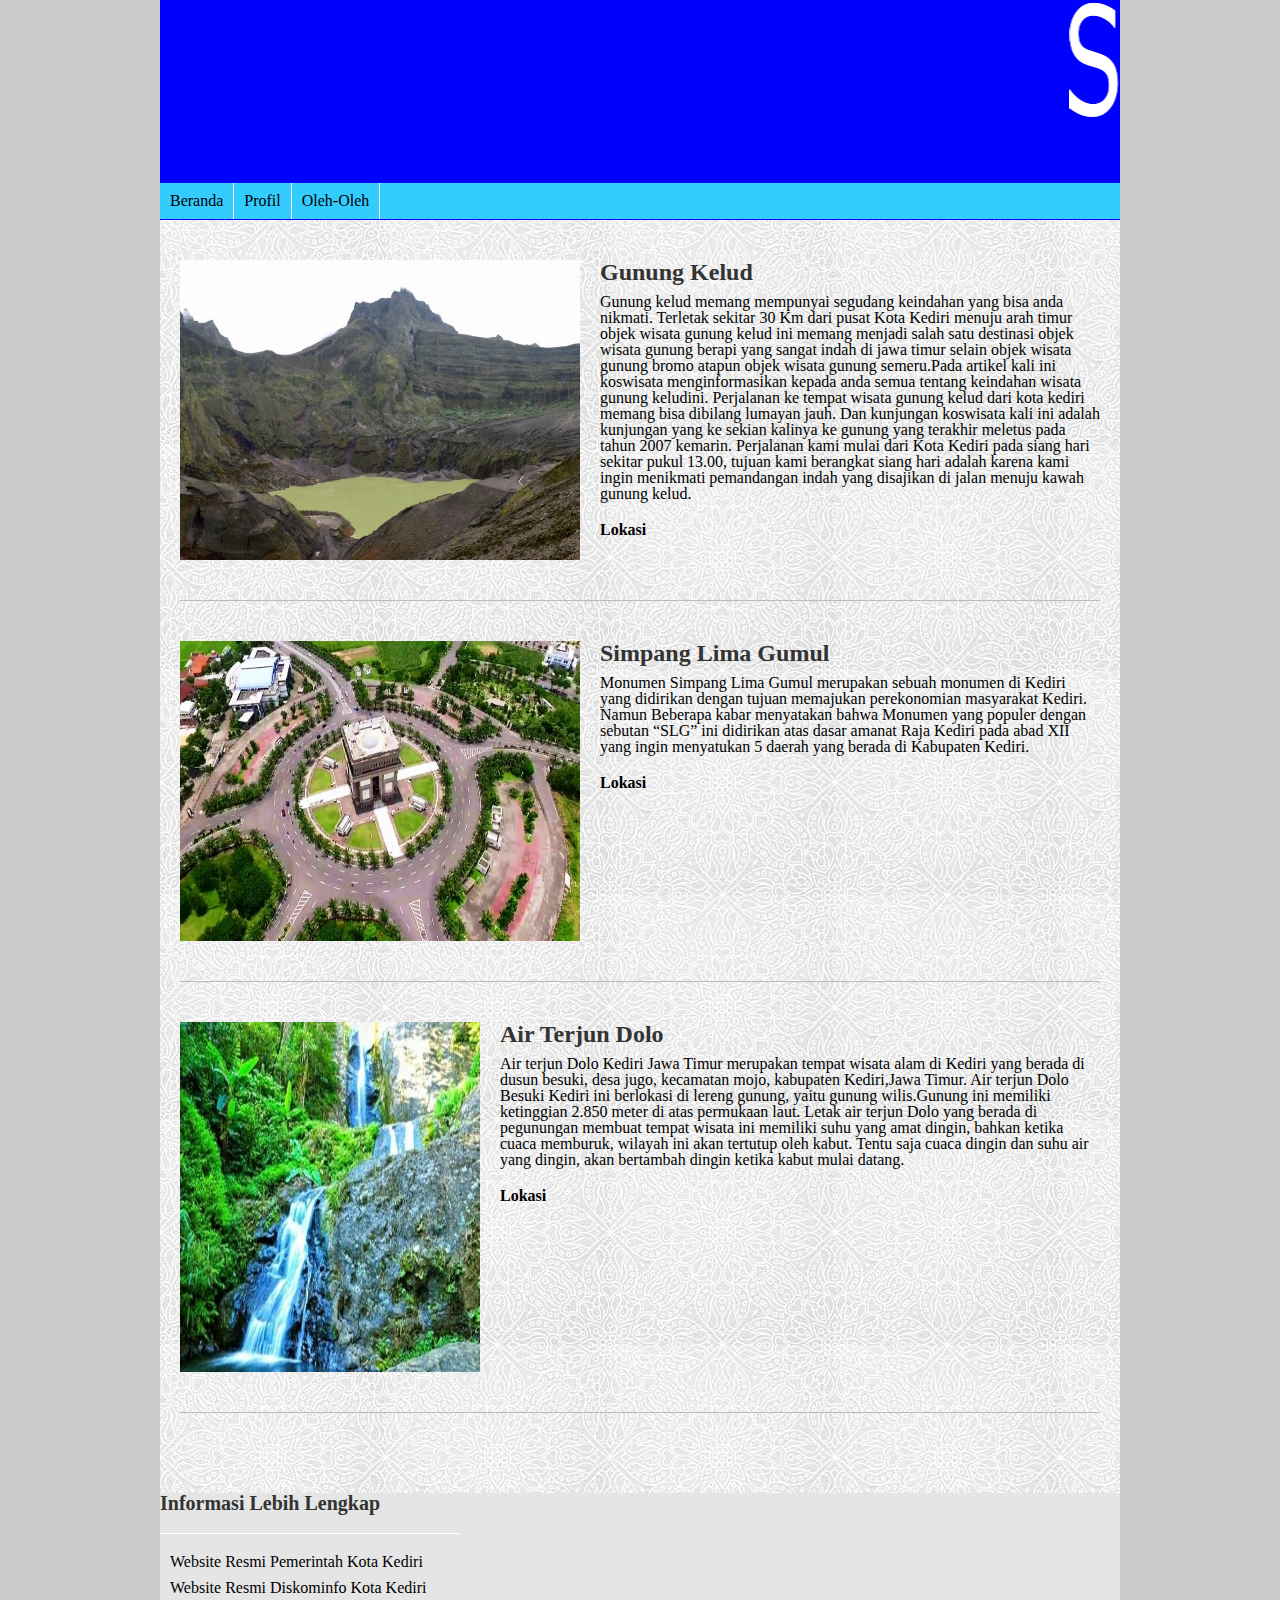
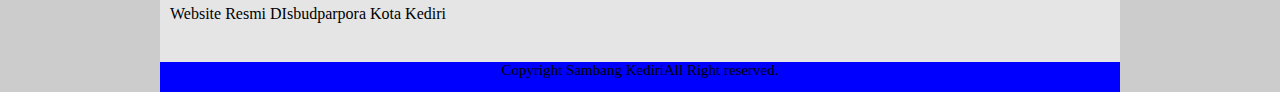
<file: index.html>
<!doctype html>
<html>
<head>
<title>Sambang Kediri</title>
	<link rel="stylesheet" href="style.css" type="text/css" />
	<link rel="stylesheet" href="reset.css" type="text/css">
	 
</head>

<body>
	<div id="main-wrapper">
	<header>
		<marquee><h1 class= "logo"><a href="#"><img src="sk.png"  alt="#"/></a></h1></marquee>
		<nav class="primary">	
		<ul class="group">
			<li><a href ="UTS.html">Beranda</a></li>
			<li><a href ="profil.html">Profil</a></li>
			<li><a href ="Oleh-Oleh.html">Oleh-Oleh</a></li>
		</ul>
		 </nav>

	</header><!-- end header -->
	
	<div class="content-wrap group">
	<section id="main-content">
	
		<article class="posts group">
		<img class="thumbnail" src="kelud.jpg" width="400" height="300" alt="thumbnail">
		<div>
			<h1><a href="Gunung Kelud.html" title="">Gunung Kelud</a></h1>
			<p>Gunung kelud memang mempunyai segudang keindahan yang bisa anda nikmati. Terletak sekitar 30 Km dari pusat Kota Kediri menuju arah timur objek wisata gunung kelud ini memang menjadi salah satu destinasi objek wisata gunung berapi yang sangat indah di jawa timur selain objek wisata gunung bromo atapun objek wisata gunung semeru.Pada artikel kali ini koswisata menginformasikan kepada anda semua tentang keindahan wisata gunung keludini. Perjalanan ke tempat wisata gunung kelud dari kota kediri memang bisa dibilang lumayan jauh. Dan kunjungan koswisata kali ini adalah kunjungan yang ke sekian kalinya ke gunung yang terakhir meletus pada tahun 2007 kemarin. Perjalanan kami mulai dari Kota Kediri pada siang hari sekitar pukul 13.00, tujuan kami berangkat siang hari adalah karena kami ingin menikmati pemandangan indah yang disajikan di jalan menuju kawah gunung kelud. </p>
			<a class="more" href="https://www.google.com/search?safe=strict&q=wisata+gunung+kelud+kediri&npsic=0&rflfq=1&rlha=0&rllag=-7937337,112297237,0&tbm=lcl&ved=2ahUKEwiT16fLmtLhAhUd63MBHWswAywQtgN6BAgJEAQ&tbs=lrf:!3sIAE,lf:1,lf_ui:1&rldoc=1#rldoc=1&rlfi=hd:;si:18279203634763096445,y,x0tBS3DPVsc;mv:!1m2!1d-7.9348597!2d112.314888!2m2!1d-7.937478!2d112.2962386" title="readmore"> Lokasi </a>
		</div>
		</article>
		
		
		<article class="posts group">
		<img class="thumbnail" src="slg.jpg" width="400" height="300" alt="thumbnail">
		<div>
			<h1><a href="Simpang LIma Gumul.html" title="">Simpang Lima Gumul</a></h1>
			<p>Monumen Simpang Lima Gumul merupakan sebuah monumen di Kediri yang didirikan dengan tujuan memajukan perekonomian masyarakat Kediri. Namun Beberapa kabar menyatakan bahwa Monumen yang populer dengan sebutan “SLG” ini didirikan atas dasar amanat Raja Kediri pada abad XII yang ingin menyatukan 5 daerah yang berada di Kabupaten Kediri. </p>
			<a class="more" href="https://www.google.co.id/maps/place/Monumen+Simpang+Lima+Gumul+Kediri/@-7.7967452,112.0011873,13z/data=!4m12!1m6!3m5!1s0x2e7857175f9cda31:0x3123610563e44ab3!2sMonumen+Simpang+Lima+Gumul+Kediri!8m2!3d-7.8157751!4d112.0621217!3m4!1s0x2e7857175f9cda31:0x3123610563e44ab3!8m2!3d-7.8157751!4d112.0621217?hl=id" title="readmore"> Lokasi </a>
		</div>
		</article>
		
		<article class="posts group">
	<img class="thumbnail" src="dolo 2.jpg" width="300" height="350" alt="thumbnail">
		<div>
			<h1><a href="Air Terjun Dolo.html" title="">Air Terjun Dolo</a></h1>
			<p>Air terjun Dolo Kediri Jawa Timur merupakan tempat wisata alam di Kediri yang berada di dusun besuki, desa jugo, kecamatan mojo, kabupaten Kediri,Jawa Timur. Air terjun Dolo Besuki Kediri ini berlokasi di lereng gunung, yaitu gunung wilis.Gunung ini memiliki ketinggian 2.850 meter di atas permukaan laut. Letak air terjun Dolo yang berada di pegunungan membuat tempat wisata ini memiliki suhu yang amat dingin, bahkan ketika cuaca memburuk, wilayah ini akan tertutup oleh kabut. Tentu saja cuaca dingin dan suhu air yang dingin, akan bertambah dingin ketika kabut mulai datang.  </p>
			<a class="more" href="https://www.google.com/maps/place/Air+Terjun+Dolo+Kediri/@-7.870375,111.835332,13z/data=!4m5!3m4!1s0x0:0x759179e2a1ba4f4a!8m2!3d-7.8703753!4d111.8353318?hl=id-ID" title="readmore"> Lokasi </a>
		</div>
		</article>
		
		
		
	</section>		 
				 
	<aside>
		<div class="side-box">
		 <h2 class="sidebar-heading">Informasi Lebih Lengkap</h2>
		<ul>
			<li><a href="https://www.kedirikota.go.id/" title="#">Website Resmi Pemerintah Kota Kediri</a></li>
			<li><a href="https://diskominfo.kedirikota.go.id/" title="#">Website Resmi Diskominfo Kota Kediri</a></li>
			<li><a href="https://www.kediritourism.net/" title="#">Website Resmi DIsbudparpora Kota Kediri</a></li>
			</ul>
		</div>
		
	</aside><!-- end sidebar -->
	</div><!-- end wrap content -->
				 
	<footer>
		<small>Copyright <a href="#" title="HTML">Sambang Kediri</a>All Right reserved.</small>	 
	</footer>
</div>	
	</body>
</html>
</file>
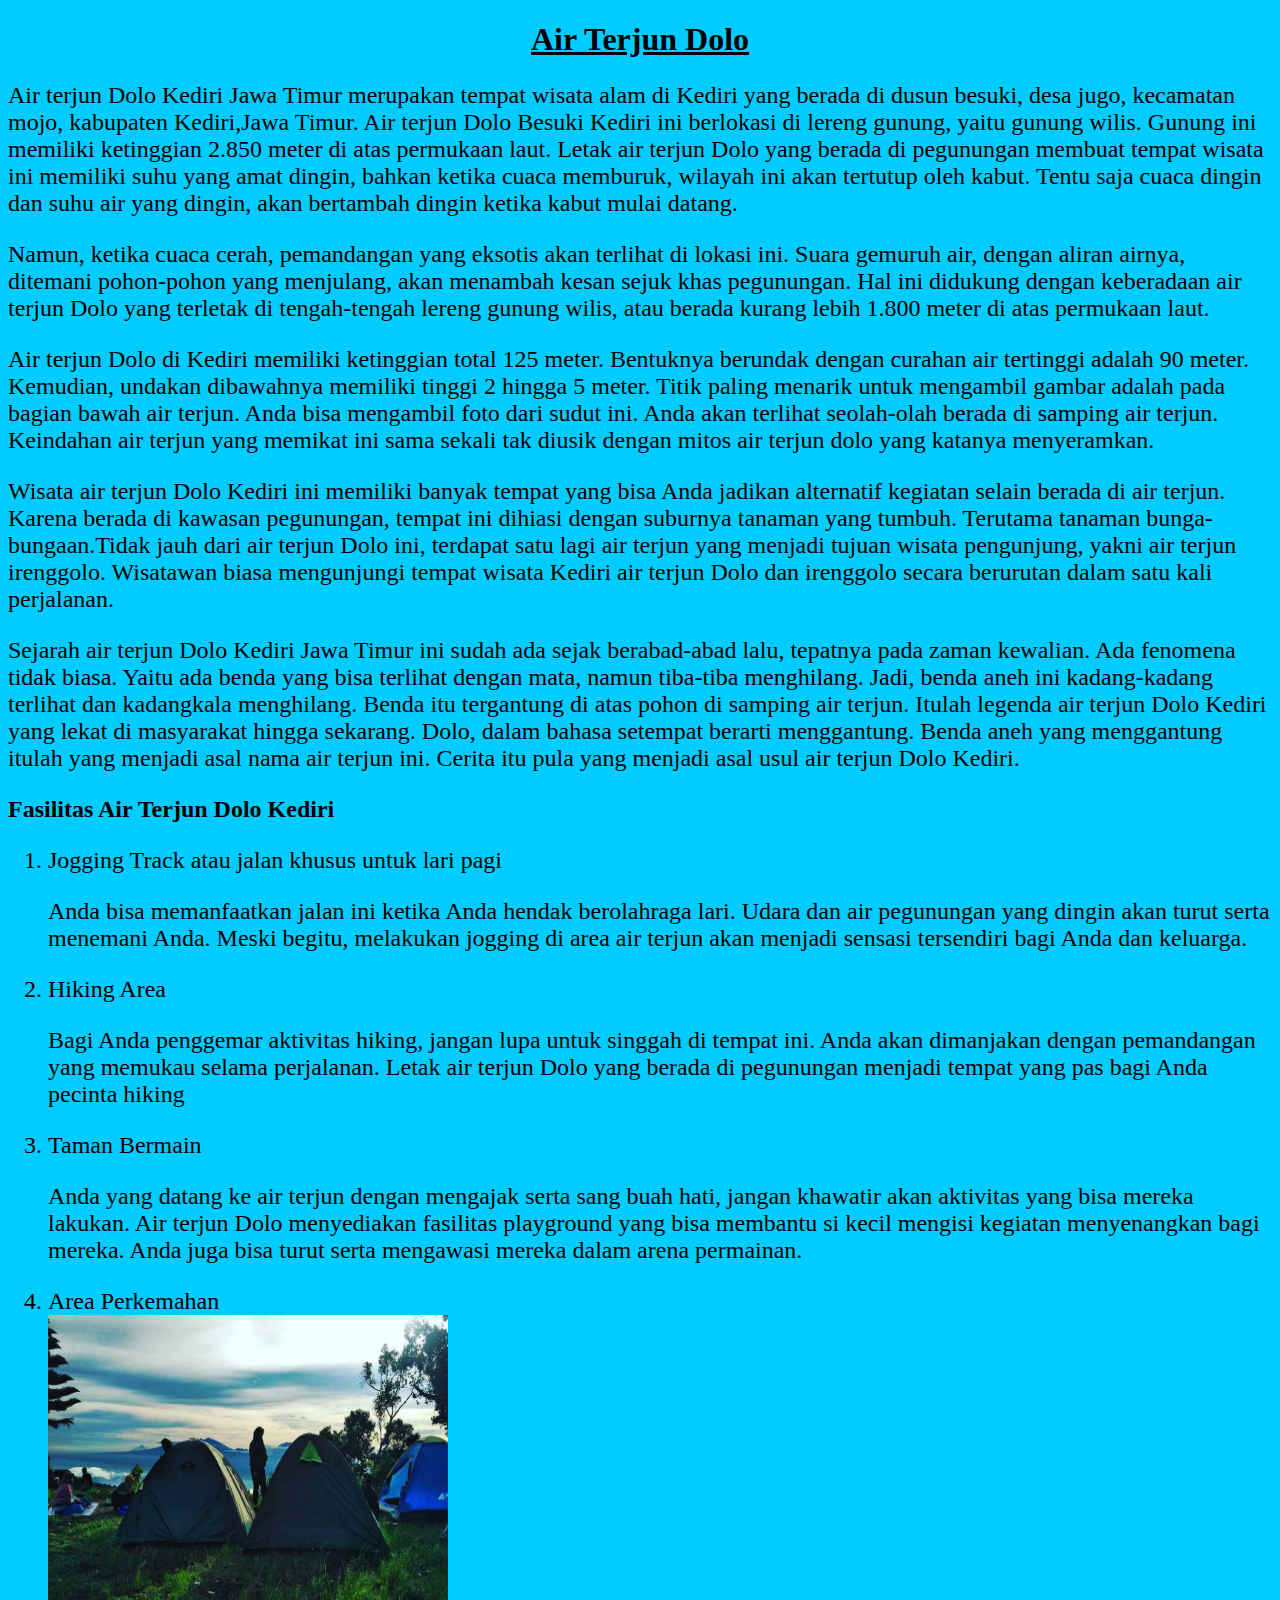
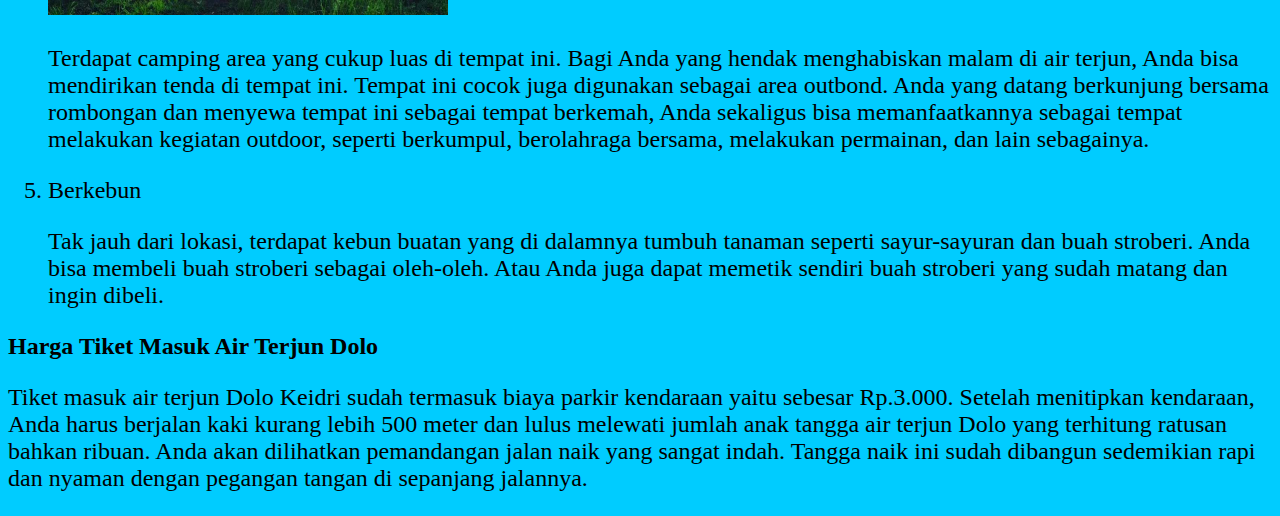
<file: Air Terjun Dolo.html>
<!doctype html>
<html>
<head>
<title>Air Terjun Dolo</title>
</head>

<body bgcolor="#00CCFF">
	<h1 align="center"><ins>Air Terjun Dolo</ins></h1>
	<p align="justify"></p>
	<font size="5" face="Calibri" color="black">
		<p>Air terjun Dolo Kediri Jawa Timur merupakan tempat wisata alam di Kediri yang berada di dusun besuki, desa jugo, kecamatan mojo, kabupaten Kediri,Jawa Timur. Air terjun Dolo Besuki Kediri ini berlokasi di lereng gunung, yaitu gunung wilis. Gunung ini memiliki ketinggian 2.850 meter di atas permukaan laut. Letak air terjun Dolo yang berada di pegunungan membuat tempat wisata ini memiliki suhu yang amat dingin, bahkan ketika cuaca memburuk, wilayah ini akan tertutup oleh kabut. Tentu saja cuaca dingin dan suhu air yang dingin, akan bertambah dingin ketika kabut mulai datang.</p>
		<p>Namun, ketika cuaca cerah, pemandangan yang eksotis akan terlihat di lokasi ini. Suara gemuruh air, dengan aliran airnya, ditemani pohon-pohon yang menjulang, akan menambah kesan sejuk khas pegunungan. Hal ini didukung dengan keberadaan air terjun Dolo yang terletak di tengah-tengah lereng gunung wilis, atau berada kurang lebih 1.800 meter di atas permukaan laut.</p>
		<p>Air terjun Dolo di Kediri memiliki ketinggian total 125 meter. Bentuknya berundak dengan curahan air tertinggi adalah 90 meter. Kemudian, undakan dibawahnya memiliki tinggi 2 hingga 5 meter. Titik paling menarik untuk mengambil gambar adalah pada bagian bawah air terjun. Anda bisa mengambil foto dari sudut ini. Anda akan terlihat seolah-olah berada di samping air terjun. Keindahan air terjun yang memikat ini sama sekali tak diusik dengan mitos air terjun dolo yang katanya menyeramkan.</p>
		<p>Wisata air terjun Dolo Kediri ini memiliki banyak tempat yang bisa Anda jadikan alternatif kegiatan selain berada di air terjun. Karena berada di kawasan pegunungan, tempat ini dihiasi dengan suburnya tanaman yang tumbuh. Terutama tanaman bunga-bungaan.Tidak jauh dari air terjun Dolo ini, terdapat satu lagi air terjun yang menjadi tujuan wisata pengunjung, yakni air terjun irenggolo. Wisatawan biasa mengunjungi tempat wisata Kediri air terjun Dolo dan irenggolo secara berurutan dalam satu kali perjalanan.</p>
		<p>Sejarah air terjun Dolo Kediri Jawa Timur ini sudah ada sejak berabad-abad lalu, tepatnya pada zaman kewalian. Ada fenomena tidak biasa. Yaitu ada benda yang bisa terlihat dengan mata, namun tiba-tiba menghilang. Jadi, benda aneh ini kadang-kadang terlihat dan kadangkala menghilang. Benda itu tergantung di atas pohon di samping air terjun. Itulah legenda air terjun Dolo Kediri yang lekat di masyarakat hingga sekarang.
		Dolo, dalam bahasa setempat berarti menggantung. Benda aneh yang menggantung itulah yang menjadi asal nama air terjun ini. Cerita itu pula yang menjadi asal usul air terjun Dolo Kediri.</p></font>
	
		<h2><strong>Fasilitas Air Terjun Dolo Kediri</strong></h2>
		<p align="justify"></p>
		<font size="5" face="Calibri" color="black">
	
		<ol>
			<li>Jogging Track atau jalan khusus untuk lari pagi</li>
			<p>Anda bisa memanfaatkan jalan ini ketika Anda hendak berolahraga lari. Udara dan air pegunungan yang dingin akan turut serta menemani Anda. Meski begitu, melakukan jogging di area air terjun akan menjadi sensasi tersendiri bagi Anda dan keluarga.</p>
			<li>Hiking Area</li>
			<p>Bagi Anda penggemar aktivitas hiking, jangan lupa untuk singgah di tempat ini. Anda akan dimanjakan dengan pemandangan yang memukau selama perjalanan. Letak air terjun Dolo yang berada di pegunungan menjadi tempat yang pas bagi Anda pecinta hiking</p>
			<li>Taman Bermain</li>
			<p>Anda yang datang ke air terjun dengan mengajak serta sang buah hati, jangan khawatir akan aktivitas yang bisa mereka lakukan. Air terjun Dolo menyediakan fasilitas playground yang bisa membantu si kecil mengisi kegiatan menyenangkan bagi mereka. Anda juga bisa turut serta mengawasi mereka dalam arena permainan.</p>
			<li>Area Perkemahan</li>
			<img src="kmh.jpg" width="400" height="300" alt="#">
			<p>Terdapat camping area yang cukup luas di tempat ini. Bagi Anda yang hendak menghabiskan malam di air terjun, Anda bisa mendirikan tenda di tempat ini. Tempat ini cocok juga digunakan sebagai area outbond. Anda yang datang berkunjung bersama rombongan dan menyewa tempat ini sebagai tempat berkemah, Anda sekaligus bisa memanfaatkannya sebagai tempat melakukan kegiatan outdoor, seperti berkumpul, berolahraga bersama, melakukan permainan, dan lain sebagainya.
			</p>
			<li>Berkebun</li>
			<p>Tak jauh dari lokasi, terdapat kebun buatan yang di dalamnya tumbuh tanaman seperti sayur-sayuran dan buah stroberi. Anda bisa membeli buah stroberi sebagai oleh-oleh. Atau Anda juga dapat memetik sendiri buah stroberi yang sudah matang dan ingin dibeli.</p>
		</ol>
		</font>
	
	
		<h2><strong>Harga Tiket Masuk Air Terjun Dolo</strong></h2>
		<p align="justify"></p>
		<font size="5" face="Calibri" color="black">
			<p>Tiket masuk air terjun Dolo Keidri sudah termasuk biaya parkir kendaraan yaitu sebesar Rp.3.000. Setelah menitipkan kendaraan, Anda harus berjalan kaki kurang lebih 500 meter dan lulus melewati jumlah anak tangga air terjun Dolo yang terhitung ratusan bahkan ribuan. Anda akan dilihatkan pemandangan jalan naik yang sangat indah. Tangga naik ini sudah dibangun sedemikian rapi dan nyaman dengan pegangan tangan di sepanjang jalannya.</p>
	</font>
		
</body>
</html>
</file>
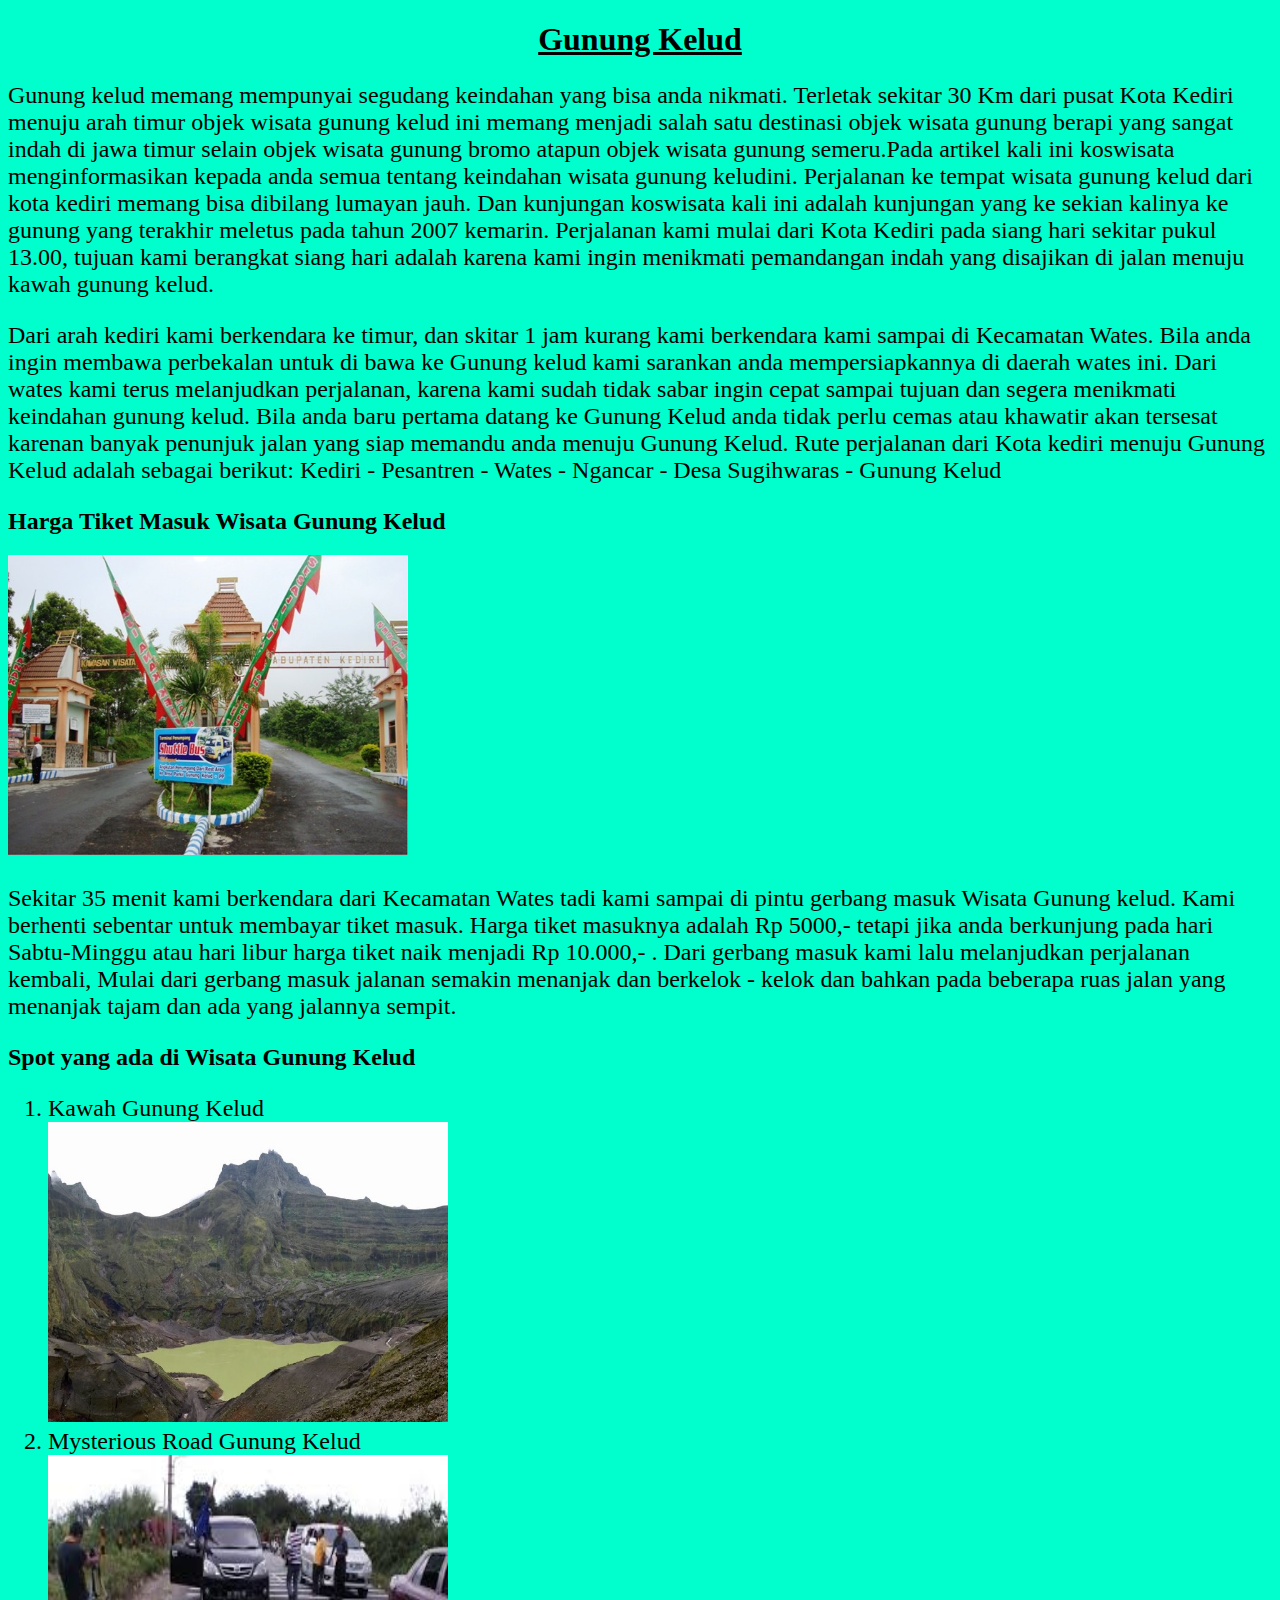
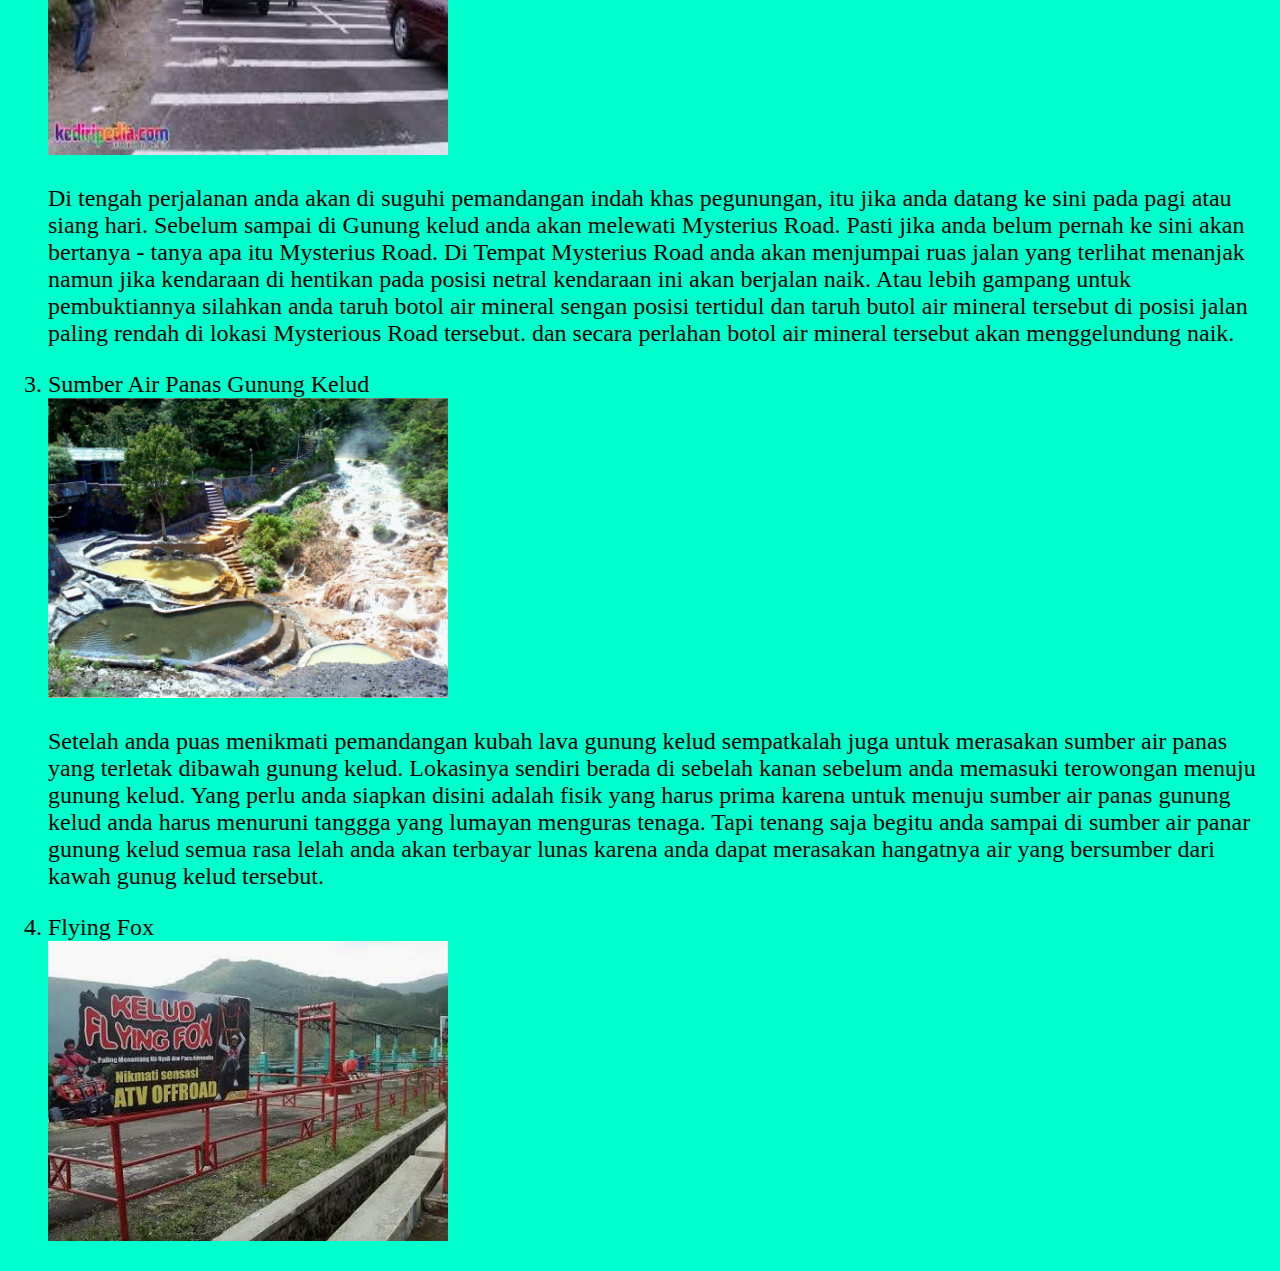
<file: Gunung Kelud.html>
<!doctype html>
<html>
<head>
<title>Gunung Kelud</title>
</head>

<body bgcolor="00FFCC">
	
	<h1 align="center"><ins>Gunung Kelud</ins></h1>
	<p align="justify"></p>
	<font size="5" face="Calibri" color="black">
		<p>Gunung kelud memang mempunyai segudang keindahan yang bisa anda nikmati. Terletak sekitar 30 Km dari pusat Kota Kediri menuju arah timur objek wisata gunung kelud ini memang menjadi salah satu destinasi objek wisata gunung berapi yang sangat indah di jawa timur selain objek wisata gunung bromo atapun objek wisata gunung semeru.Pada artikel kali ini koswisata menginformasikan kepada anda semua tentang keindahan wisata gunung keludini. Perjalanan ke tempat wisata gunung kelud dari kota kediri memang bisa dibilang lumayan jauh. Dan kunjungan koswisata kali ini adalah kunjungan yang ke sekian kalinya ke gunung yang terakhir meletus pada tahun 2007 kemarin. Perjalanan kami mulai dari Kota Kediri pada siang hari sekitar pukul 13.00, tujuan kami berangkat siang hari adalah karena kami ingin menikmati pemandangan indah yang disajikan di jalan menuju kawah gunung kelud.</p>
		<p>Dari arah kediri kami berkendara ke timur, dan skitar 1 jam kurang kami berkendara kami sampai di Kecamatan Wates. Bila anda ingin membawa perbekalan untuk di bawa ke Gunung kelud kami sarankan anda mempersiapkannya di daerah wates ini. Dari wates kami terus melanjudkan perjalanan, karena kami sudah tidak sabar ingin cepat sampai tujuan dan segera menikmati keindahan gunung kelud. Bila anda baru pertama datang ke Gunung Kelud anda tidak perlu cemas atau khawatir akan tersesat karenan banyak penunjuk jalan yang siap memandu anda menuju Gunung Kelud. Rute perjalanan dari Kota kediri menuju Gunung Kelud adalah sebagai berikut: Kediri - Pesantren - Wates - Ngancar - Desa Sugihwaras - Gunung Kelud</p>
	</font>
	
	<h2><strong>Harga Tiket Masuk Wisata Gunung Kelud</strong></h2>
		<p align="justify"></p>
		<font size="5" face="Calibri" color="black">
			<img src="kelud 1.jpg" width="400" height="300" alt="#" />
			<p>Sekitar 35 menit kami berkendara dari Kecamatan Wates tadi kami sampai di pintu gerbang masuk Wisata Gunung kelud. Kami berhenti sebentar untuk membayar tiket masuk. Harga tiket masuknya adalah Rp 5000,- tetapi jika anda berkunjung pada hari Sabtu-Minggu atau hari libur harga tiket naik menjadi Rp 10.000,- . Dari gerbang masuk kami lalu melanjudkan perjalanan kembali, Mulai dari gerbang masuk jalanan semakin menanjak dan berkelok - kelok dan bahkan pada beberapa ruas jalan yang menanjak tajam dan ada yang jalannya sempit.</p>
	</font>
	<h2><strong>Spot yang ada di Wisata Gunung Kelud</strong></h2>
		<p align="justify"></p>
		<font size="5" face="Calibri" color="black">
		<ol>
			<li>Kawah Gunung Kelud</li>
			<img src ="kelud.jpg" width="400" height="300" alt="#" />
			<li>Mysterious Road Gunung Kelud</li>
			<img src ="ms road.jpg" width="400" height="300" alt="#"/>
			<p>Di tengah perjalanan anda akan di suguhi pemandangan indah khas pegunungan, itu jika anda datang ke sini pada pagi atau siang hari. Sebelum sampai di Gunung kelud anda akan melewati Mysterius Road. Pasti jika anda belum pernah ke sini akan bertanya - tanya apa itu Mysterius Road. Di Tempat Mysterius Road anda akan menjumpai ruas jalan yang terlihat menanjak namun jika kendaraan di hentikan pada posisi netral kendaraan ini akan berjalan naik. Atau lebih gampang untuk pembuktiannya silahkan anda taruh botol air mineral sengan posisi tertidul dan taruh butol air mineral tersebut di posisi jalan paling rendah di lokasi Mysterious Road tersebut. dan secara perlahan botol air mineral tersebut akan menggelundung naik.</p>
			<li>Sumber Air Panas Gunung Kelud</li>
			<img src="pemandian air panas.jpg" width="400" height="300" alt="#" />
			<p>Setelah anda puas menikmati pemandangan kubah lava gunung kelud sempatkalah juga untuk merasakan sumber air panas yang terletak dibawah gunung kelud. Lokasinya sendiri berada di sebelah kanan sebelum anda memasuki terowongan menuju gunung kelud. Yang perlu anda siapkan disini adalah fisik yang harus prima karena untuk menuju sumber air panas gunung kelud anda harus menuruni tanggga yang lumayan menguras tenaga. Tapi tenang saja begitu anda sampai di sumber air panar gunung kelud semua rasa lelah anda akan terbayar lunas karena anda dapat merasakan hangatnya air yang bersumber dari kawah gunug kelud tersebut.</p>
			<li>Flying Fox</li>
			<img src="fly.jpg" width="400" height="300" alt="#" />
		</ol>
	</font>

</body>
</html>
</file>
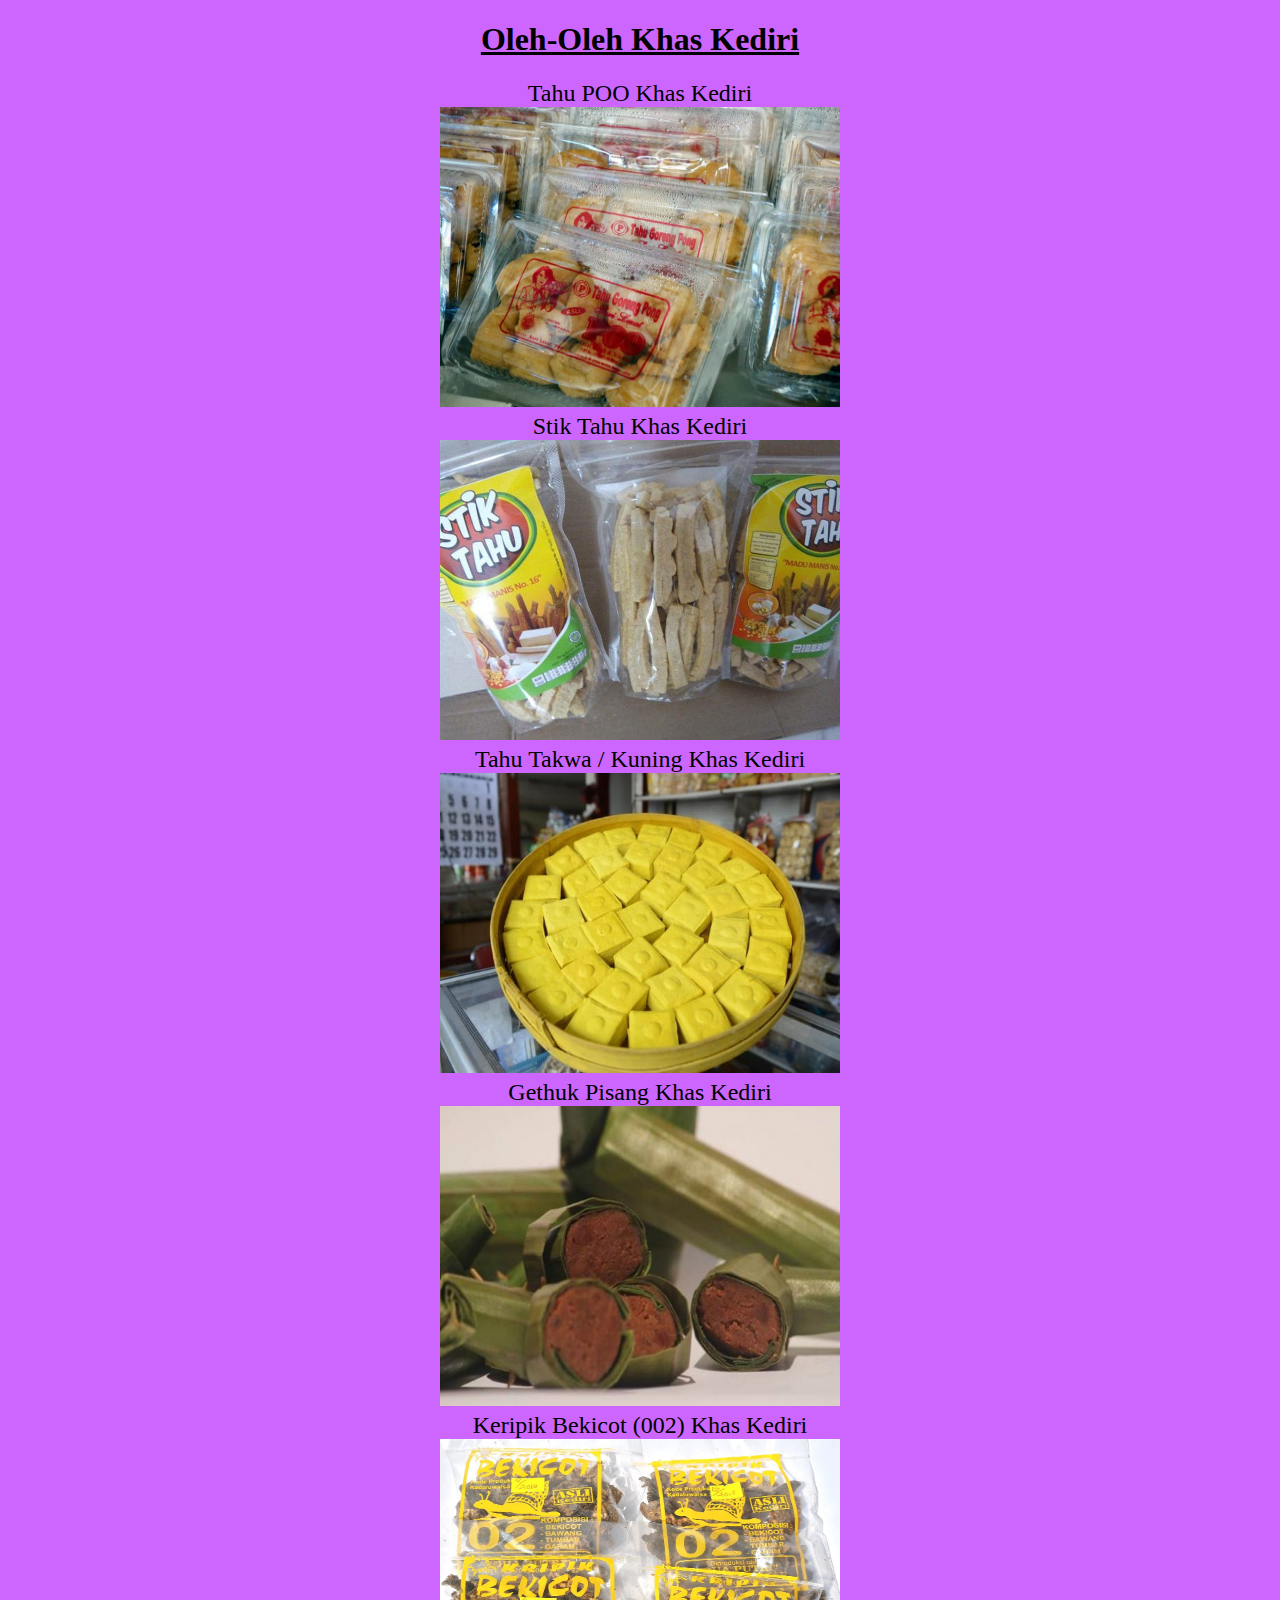
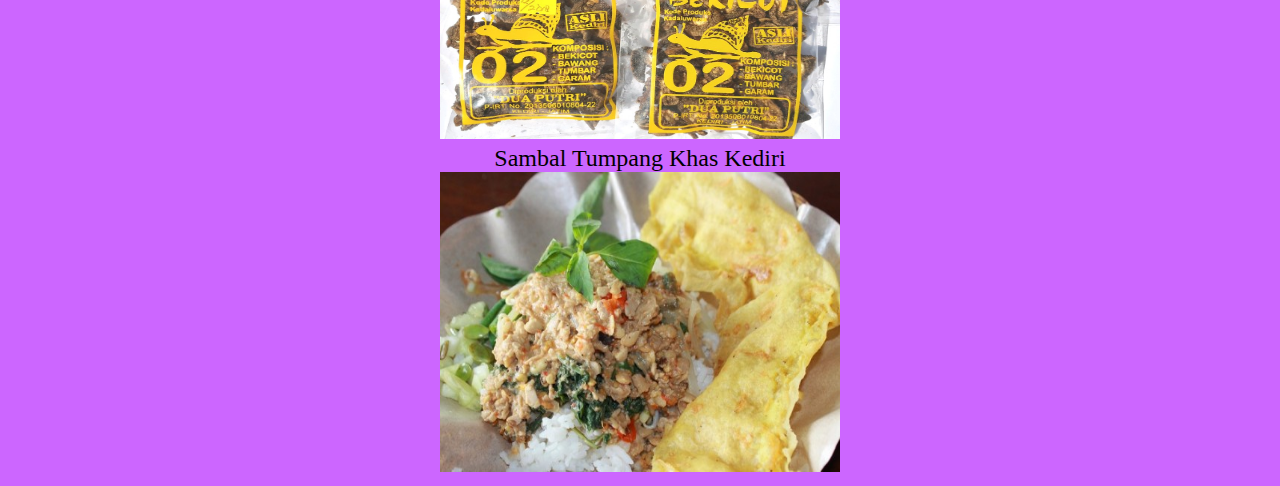
<file: Oleh-Oleh.html>
<!doctype html>
<html>
<head>
<title>Oleh-Oleh</title>
</head>


	<body bgcolor="#CC66FF">
	<h1 align="center"><ins>Oleh-Oleh Khas Kediri</ins></h1>
	<p align="justify"></p>
	<center><font size="5" face="Calibri" color="black">
		<li>Tahu POO Khas Kediri</li>
		<img src="poo.jpg" width="400" height="300" alt="#" >
		<li>Stik Tahu Khas Kediri</li>
		<img src="stk.jpg" width="400" height="300" alt="#" >
		<li>Tahu Takwa / Kuning Khas Kediri</li>
		<img src="takwa.jpg" width="400" height="300" alt="#" >
		<li>Gethuk Pisang Khas Kediri</li>
		<img src="gtk.jpg" width="400" height="300" alt="#" >
		<li>Keripik Bekicot (002) Khas Kediri</li>
		<img src="bkct.jpg" width="400" height="300" alt="#" >
		<li>Sambal Tumpang Khas Kediri</li>
		<img src="tpg.jpg" width="400" height="300" alt="#" >
		
		</font></center>
</body>
</html>
</file>
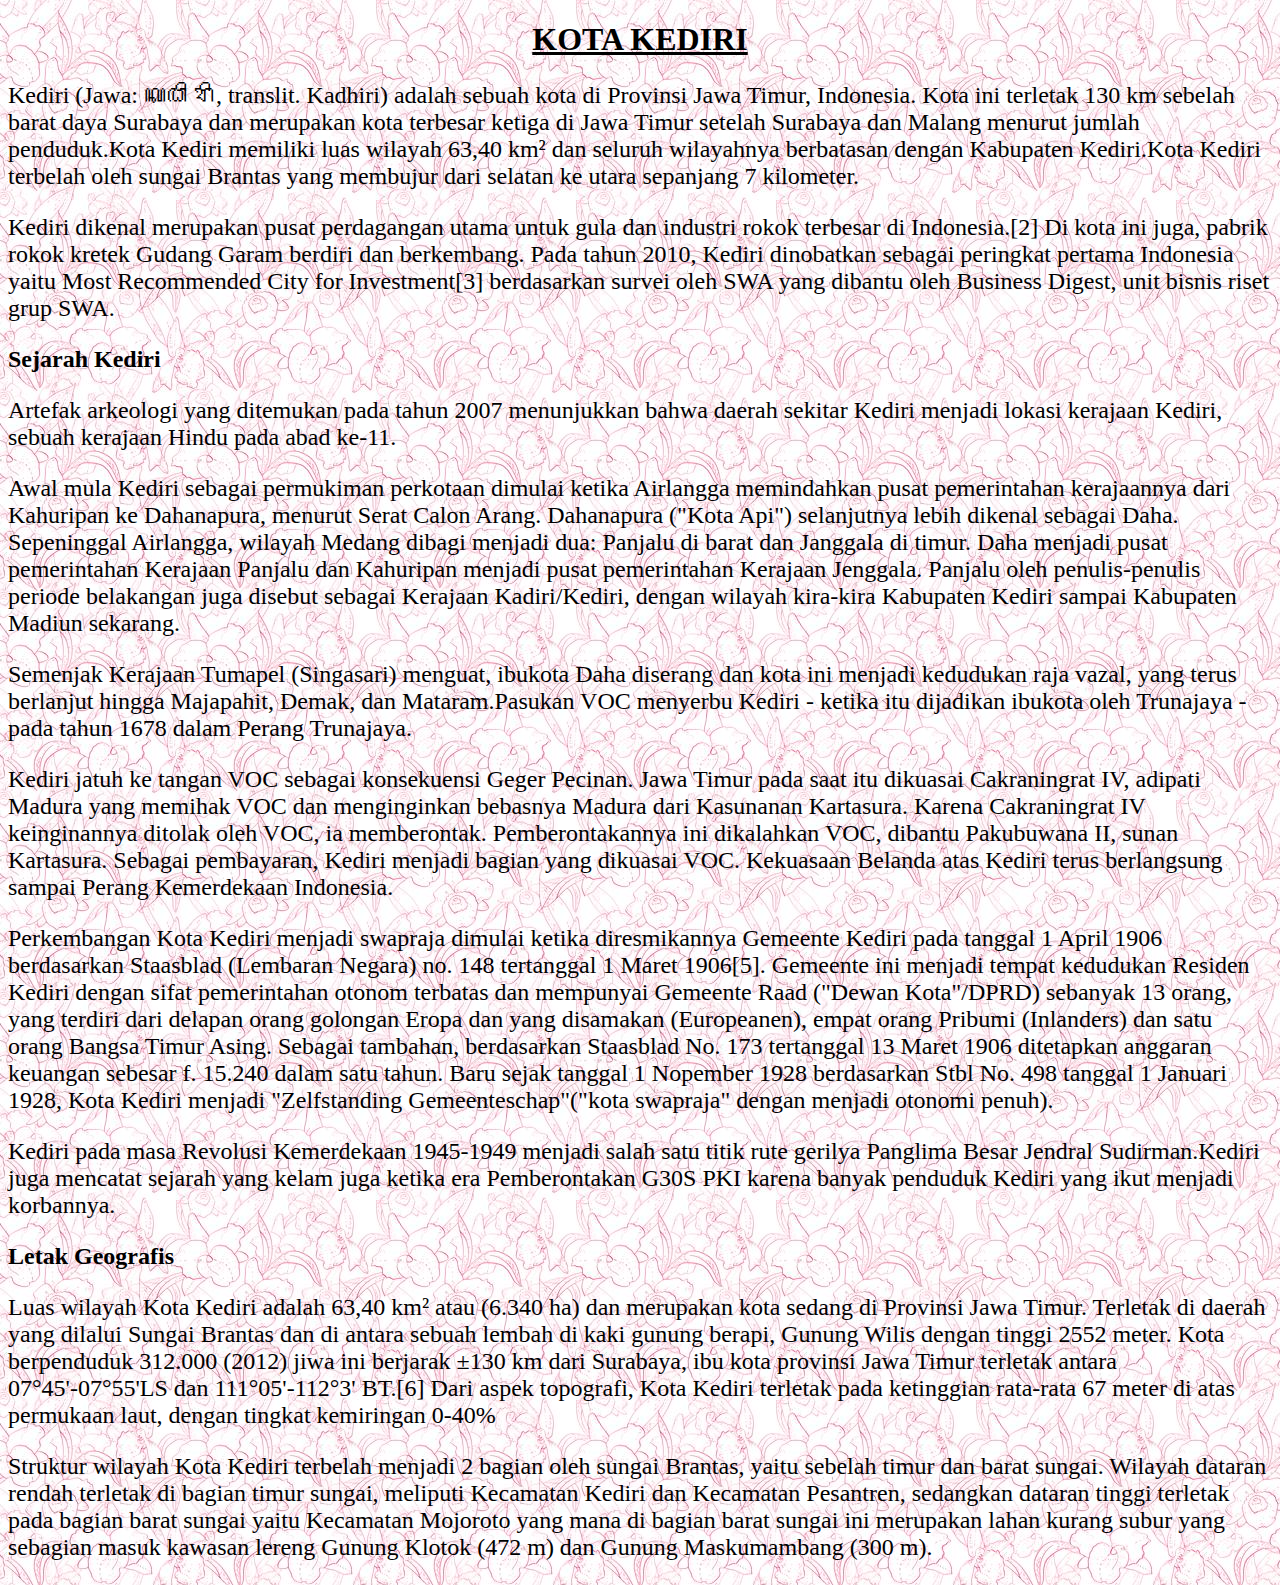
<file: profil.html>
<!doctype html>
<html>
<head>
<title>Profil</title>
</head>

<body background="bg btk.jpg">
	<h1 align="center"><ins>KOTA KEDIRI</ins></h1>
	<p align="justify"></p>
	<font size="5" face="Calibri" color="black">
	<p>Kediri (Jawa: ꦏꦝꦶꦫꦶ, translit. Kadhiri) adalah sebuah kota di Provinsi Jawa Timur, Indonesia. Kota ini terletak 130 km sebelah barat daya Surabaya dan merupakan kota terbesar ketiga di Jawa Timur setelah Surabaya dan Malang menurut jumlah penduduk.Kota Kediri memiliki luas wilayah 63,40 km² dan seluruh wilayahnya berbatasan dengan Kabupaten Kediri.Kota Kediri terbelah oleh sungai Brantas yang membujur dari selatan ke utara sepanjang 7 kilometer.</p>
	<p>Kediri dikenal merupakan pusat perdagangan utama untuk gula dan industri rokok terbesar di Indonesia.[2] Di kota ini juga, pabrik rokok kretek Gudang Garam berdiri dan berkembang. Pada tahun 2010, Kediri dinobatkan sebagai peringkat pertama Indonesia yaitu Most Recommended City for Investment[3] berdasarkan survei oleh SWA yang dibantu oleh Business Digest, unit bisnis riset grup SWA.</p></font>
	
	<h2><strong>Sejarah Kediri</strong></h2>
	<p align="justify"></p>
	<font size="5" face="Calibri" color="black">
	<p>Artefak arkeologi yang ditemukan pada tahun 2007 menunjukkan bahwa daerah sekitar Kediri menjadi lokasi kerajaan Kediri, sebuah kerajaan Hindu pada abad ke-11.</p>
	<p>Awal mula Kediri sebagai permukiman perkotaan dimulai ketika Airlangga memindahkan pusat pemerintahan kerajaannya dari Kahuripan ke Dahanapura, menurut Serat Calon Arang. Dahanapura ("Kota Api") selanjutnya lebih dikenal sebagai Daha. Sepeninggal Airlangga, wilayah Medang dibagi menjadi dua: Panjalu di barat dan Janggala di timur. Daha menjadi pusat pemerintahan Kerajaan Panjalu dan Kahuripan menjadi pusat pemerintahan Kerajaan Jenggala. Panjalu oleh penulis-penulis periode belakangan juga disebut sebagai Kerajaan Kadiri/Kediri, dengan wilayah kira-kira Kabupaten Kediri sampai Kabupaten Madiun sekarang.</p>
	<p>Semenjak Kerajaan Tumapel (Singasari) menguat, ibukota Daha diserang dan kota ini menjadi kedudukan raja vazal, yang terus berlanjut hingga Majapahit, Demak, dan Mataram.Pasukan VOC menyerbu Kediri - ketika itu dijadikan ibukota oleh Trunajaya - pada tahun 1678 dalam Perang Trunajaya.</p>
	<p>Kediri jatuh ke tangan VOC sebagai konsekuensi Geger Pecinan. Jawa Timur pada saat itu dikuasai Cakraningrat IV, adipati Madura yang memihak VOC dan menginginkan bebasnya Madura dari Kasunanan Kartasura. Karena Cakraningrat IV keinginannya ditolak oleh VOC, ia memberontak. Pemberontakannya ini dikalahkan VOC, dibantu Pakubuwana II, sunan Kartasura. Sebagai pembayaran, Kediri menjadi bagian yang dikuasai VOC. Kekuasaan Belanda atas Kediri terus berlangsung sampai Perang Kemerdekaan Indonesia.</p>
	<p>Perkembangan Kota Kediri menjadi swapraja dimulai ketika diresmikannya Gemeente Kediri pada tanggal 1 April 1906 berdasarkan Staasblad (Lembaran Negara) no. 148 tertanggal 1 Maret 1906[5]. Gemeente ini menjadi tempat kedudukan Residen Kediri dengan sifat pemerintahan otonom terbatas dan mempunyai Gemeente Raad ("Dewan Kota"/DPRD) sebanyak 13 orang, yang terdiri dari delapan orang golongan Eropa dan yang disamakan (Europeanen), empat orang Pribumi (Inlanders) dan satu orang Bangsa Timur Asing. Sebagai tambahan, berdasarkan Staasblad No. 173 tertanggal 13 Maret 1906 ditetapkan anggaran keuangan sebesar f. 15.240 dalam satu tahun. Baru sejak tanggal 1 Nopember 1928 berdasarkan Stbl No. 498 tanggal 1 Januari 1928, Kota Kediri menjadi "Zelfstanding Gemeenteschap"("kota swapraja" dengan menjadi otonomi penuh).</p>
	<p>Kediri pada masa Revolusi Kemerdekaan 1945-1949 menjadi salah satu titik rute gerilya Panglima Besar Jendral Sudirman.Kediri juga mencatat sejarah yang kelam juga ketika era Pemberontakan G30S PKI karena banyak penduduk Kediri yang ikut menjadi korbannya.
	</p></font>
	
	<h2><strong>Letak Geografis</strong></h2>
	<p align="justify"></p>
	<font size="5" face="Calibri" color="black">
	<p>Luas wilayah Kota Kediri adalah 63,40 km² atau (6.340 ha) dan merupakan kota sedang di Provinsi Jawa Timur. Terletak di daerah yang dilalui Sungai Brantas dan di antara sebuah lembah di kaki gunung berapi, Gunung Wilis dengan tinggi 2552 meter. Kota berpenduduk 312.000 (2012) jiwa ini berjarak ±130 km dari Surabaya, ibu kota provinsi Jawa Timur terletak antara 07°45'-07°55'LS dan 111°05'-112°3' BT.[6] Dari aspek topografi, Kota Kediri terletak pada ketinggian rata-rata 67 meter di atas permukaan laut, dengan tingkat kemiringan 0-40%</p>
	<p>Struktur wilayah Kota Kediri terbelah menjadi 2 bagian oleh sungai Brantas, yaitu sebelah timur dan barat sungai. Wilayah dataran rendah terletak di bagian timur sungai, meliputi Kecamatan Kediri dan Kecamatan Pesantren, sedangkan dataran tinggi terletak pada bagian barat sungai yaitu Kecamatan Mojoroto yang mana di bagian barat sungai ini merupakan lahan kurang subur yang sebagian masuk kawasan lereng Gunung Klotok (472 m) dan Gunung Maskumambang (300 m).</p></font>
	

</body>
</html>
</file>
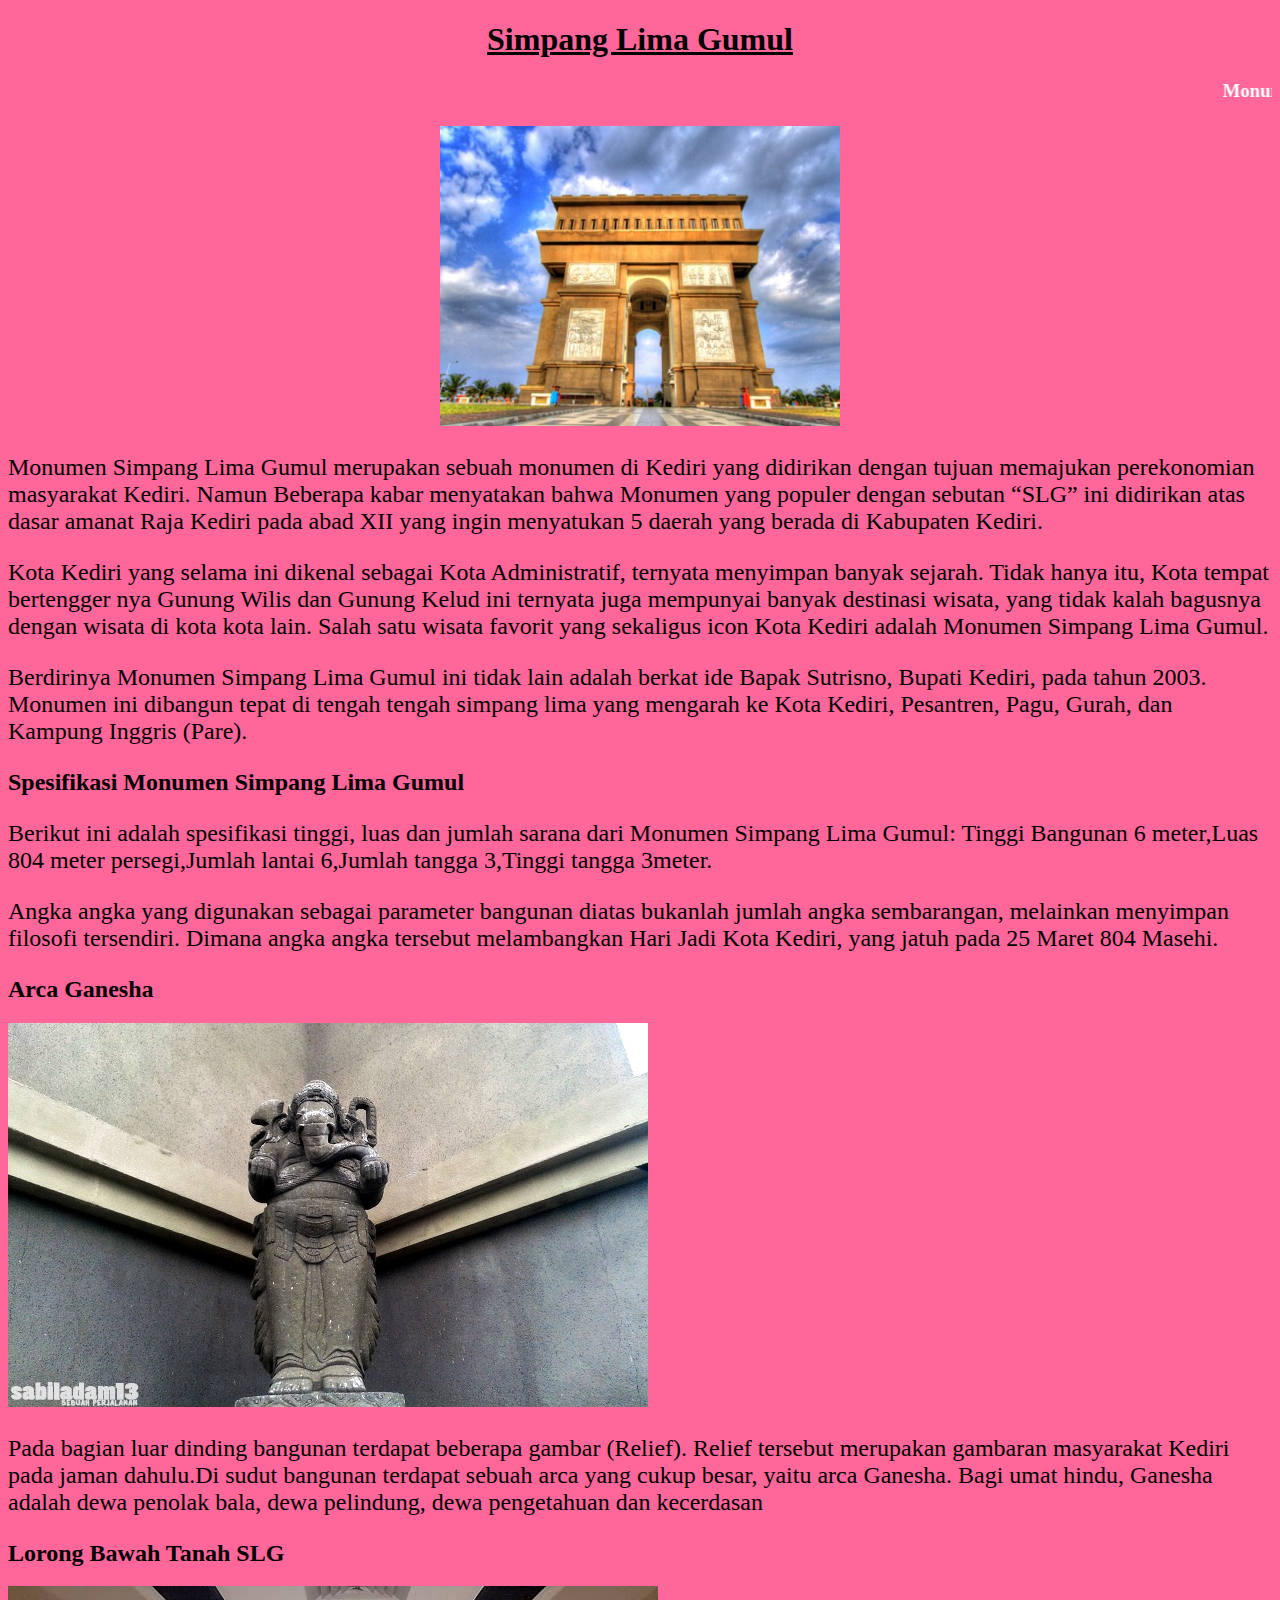
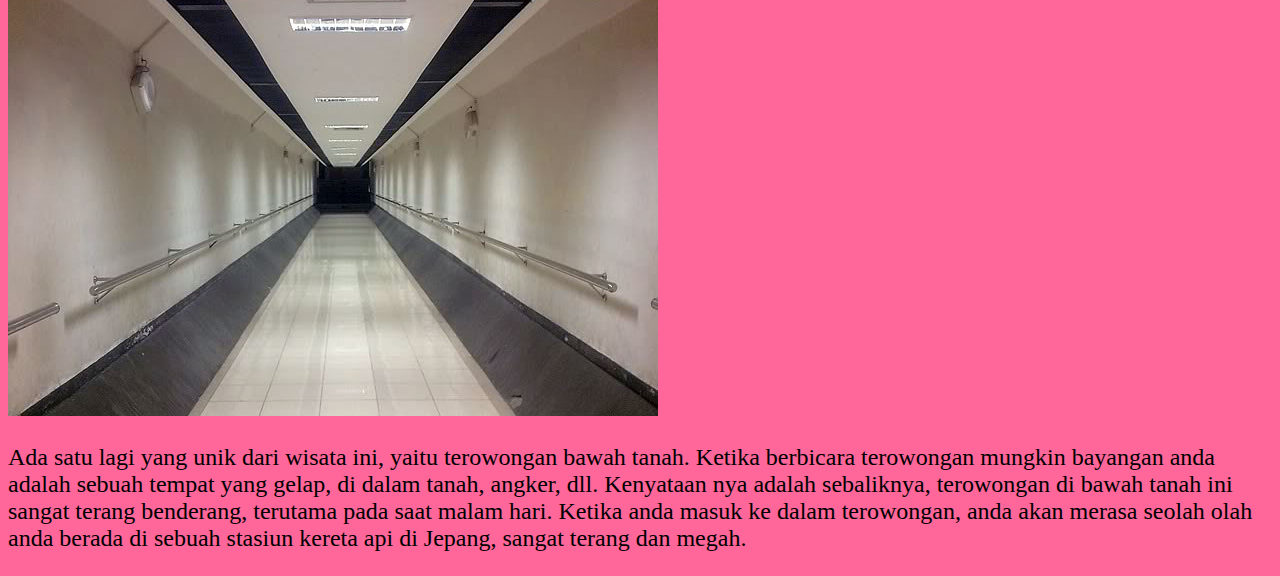
<file: Simpang Lima Gumul.html>
<!doctype html>
<html>
<head>
<title>Simpang Lima Gumul</title>
</head>

<body bgcolor="#FF6699">
	<h1 align="center"><ins>Simpang Lima Gumul</ins></h1>
	<h3><font color="#fff" ><marquee>Monumen Simpang lima gumul, Mirip dengan L’Arc de Triomphe Paris?</marquee></font></h3>
	<center><img src="ok.jpg" alt="#"></center>
	<p align="justify"></p>
	<font size="5" face="Calibri" color="black">
		<p>Monumen Simpang Lima Gumul merupakan sebuah monumen di Kediri yang didirikan dengan tujuan memajukan perekonomian masyarakat Kediri. Namun Beberapa kabar menyatakan bahwa Monumen yang populer dengan sebutan “SLG” ini didirikan atas dasar amanat Raja Kediri pada abad XII yang ingin menyatukan 5 daerah yang berada di Kabupaten Kediri.</p>
		<p>Kota Kediri yang selama ini dikenal sebagai Kota Administratif, ternyata menyimpan banyak sejarah. Tidak hanya itu, Kota tempat bertengger nya Gunung Wilis dan Gunung Kelud ini ternyata juga mempunyai banyak destinasi wisata, yang tidak kalah bagusnya dengan wisata di kota kota lain.  Salah satu wisata favorit yang sekaligus icon Kota Kediri adalah Monumen Simpang Lima Gumul.</p>
		<p>Berdirinya Monumen Simpang Lima Gumul ini tidak lain adalah berkat ide Bapak Sutrisno, Bupati Kediri, pada tahun 2003. Monumen ini dibangun tepat di tengah tengah simpang lima yang mengarah ke Kota Kediri, Pesantren, Pagu, Gurah, dan Kampung Inggris (Pare).
		</p>
		
	</font>
	
	<h2><strong>Spesifikasi Monumen Simpang Lima Gumul</strong></h2>
	<p align="justify"></p>
	<font size="5" face="Calibri" color="black">
		<p>Berikut ini adalah spesifikasi tinggi, luas dan jumlah sarana dari Monumen Simpang Lima Gumul: Tinggi Bangunan 6 meter,Luas 804 meter persegi,Jumlah lantai 6,Jumlah tangga 3,Tinggi tangga 3meter.</p>
	<p>Angka angka yang digunakan sebagai parameter bangunan diatas bukanlah jumlah angka sembarangan, melainkan menyimpan filosofi tersendiri. Dimana angka angka tersebut melambangkan Hari Jadi Kota Kediri, yang jatuh pada 25 Maret 804 Masehi.</p></font>
	
	<h2><strong>Arca Ganesha</strong></h2>
	<img src="g.jpg" alt="">
	<p align="justify"></p>
	<font size="5" face="Calibri" color="black">
	<p>Pada bagian luar dinding bangunan terdapat beberapa gambar (Relief). Relief tersebut merupakan gambaran masyarakat Kediri pada jaman dahulu.Di sudut bangunan terdapat sebuah arca yang cukup besar, yaitu arca Ganesha. Bagi umat hindu, Ganesha adalah dewa penolak bala, dewa pelindung, dewa pengetahuan dan kecerdasan
	</p>	
	</font>
	
	<h2><strong>Lorong Bawah Tanah SLG </strong></h2>
	<img src="lrg.jpg" alt="">
	<p align="justify"></p>
	<font size="5" face="Calibri" color="black">
		<p>Ada satu lagi yang unik dari wisata ini, yaitu terowongan bawah tanah. Ketika berbicara terowongan mungkin bayangan anda adalah sebuah tempat yang gelap, di dalam tanah, angker, dll. Kenyataan nya adalah sebaliknya, terowongan di bawah tanah ini sangat terang benderang, terutama pada saat malam hari. Ketika anda masuk ke dalam terowongan, anda akan merasa seolah olah anda berada di sebuah stasiun kereta api di Jepang, sangat terang dan megah.</p>
	</font>
	
	
	
</body>
</html>
</file>
<file: style.css>
*{
	-webkit-box-sizing: border-box;
	-moz-box-sizing: border-box;
	box-sizing: border-box;
}

.group:after{
	content: "";
	display: table;
	clear: both; 
}
body{
	background: #cccccc;
	font-family: Helvetica, Arial, Sans-serif;
	line-height: 1.5cm;
	font-size: 14px;
	color: #000;
}

a{
	color: #000;	
	text-decoration: none;
	}
a:hover, a:focus{
	color: #660099;
	text-decoration: underline;
}

#main-wrapper{
	width: 960px;
	margin: 0 auto;	
}

header{
	width:auto;
	height: 220px;
	background: #0000ff;
	padding: 20px 0px 0px 0px;
}
.logo a{
	display: block;
	width: 180px;
	height: 180px;
	background: url(sk.png);
	background-repeat: no-repeat;
}
.primary ul{
	background: #33CCFF;
}
.primary ul li{
	float: left;
	border-right: 1px solid #ffffff;
}

.primary ul li a{
	display: block;
	padding: 10px;
	color: #000;
	text-decoration: none;
}
.primary ul li a:hover{
	background: #00FFFF;
}
.content-wrap{
	background: #e5e5e5;
}

#main-content{
	background: url(batik.jpg);
	float: left;
	width: 960px;
	padding: 40px 20px;
}

.thumbnail{
	float: left;
	margin-right: 20px;
}

.posts{
	clear: both;
	padding-bottom: 40px;
	margin-bottom: 40px;
	border-bottom: 1px solid #bbbbbb;
}

.posts div{
	overflow: hidden;
}

.posts h1 a{
	font-size: 24px;
	color: #333333;
	font-weight: bold;
	text-decoration: none;
}
.posts h1 a:hover{
	color: #660099;
}


.posts p{
	padding: 10px 0px 20px 0px;
}
.posts .more{
	text-decoration: none;
	font-weight: bold;
	
}
aside{
	width: 300px;
	background: #e5e5e5;
	float: left;
	padding: 40px 20px;
}

.side-box{
	margin-bottom: 40px;
}

.side-box ul{
	margin-left: 10px;	
}

.side-box ul li{
	margin-bottom: 10px;
} 

.sidebar-heading{
	font-size: 20px;
	font-weight: bold;
	color: #333333;
	padding-bottom: 20px;
	margin-bottom: 20px;
	border-bottom: 1px solid #fff;
	
}

footer{
	clear: both;
	background: #0000ff;
	padding: 20px 0px;
	text-align: center;
	width: 0 auto;
	height: 30px;
}
footer small{
	color: #000;
	font-size: 15px;
}
</file>
